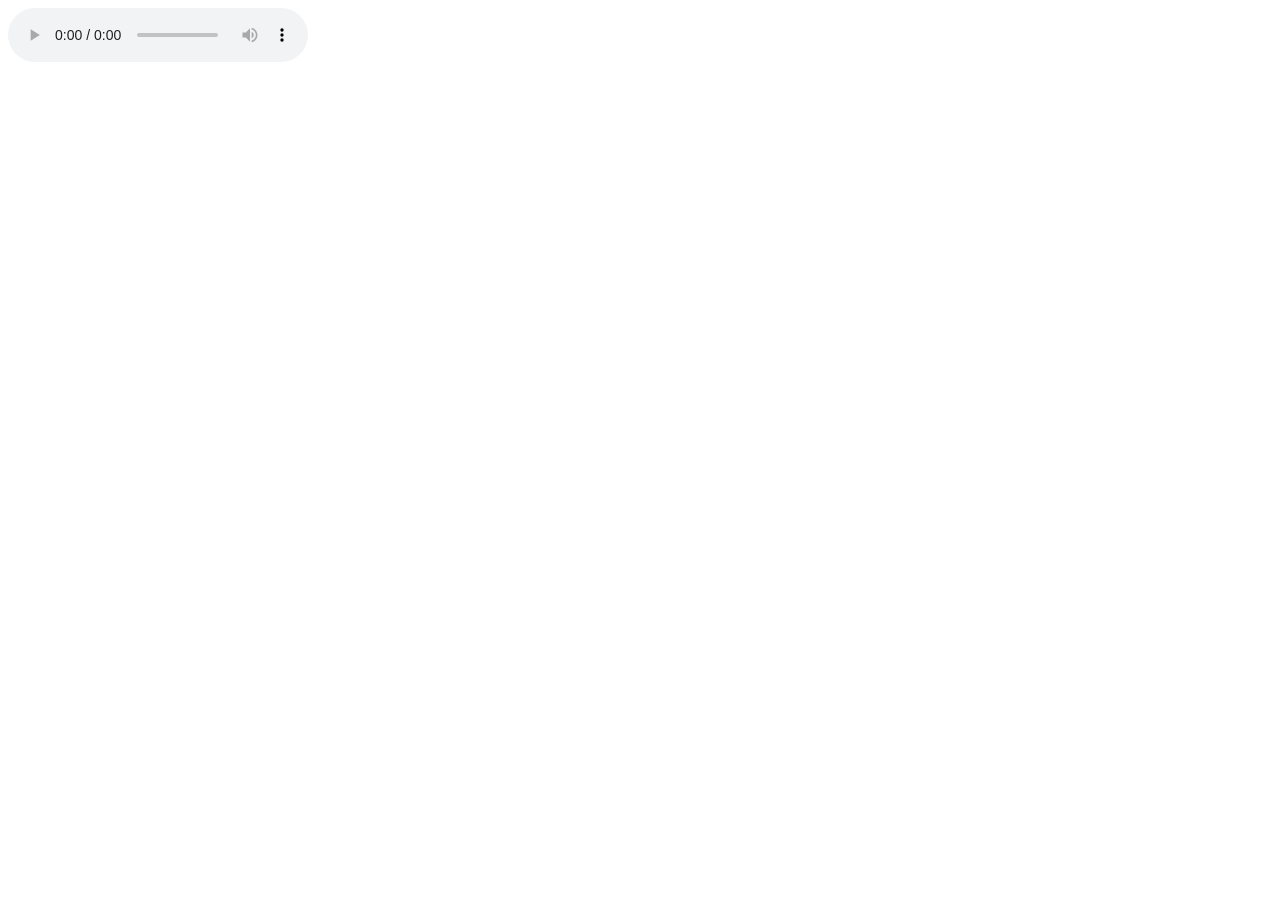
<file: Code-Base/Web/Html-main/audio.html>
<!DOCTYPE html>
<html>

    <head>
        <title>Hello Wrld</title>
    </head>
    <body>
  
    <audio controls autoplay ; loop >
        <source src="D:\vignesh\Music\legend.mp3" type="mp3">
    </audio>


    </body>
</html>
</file>
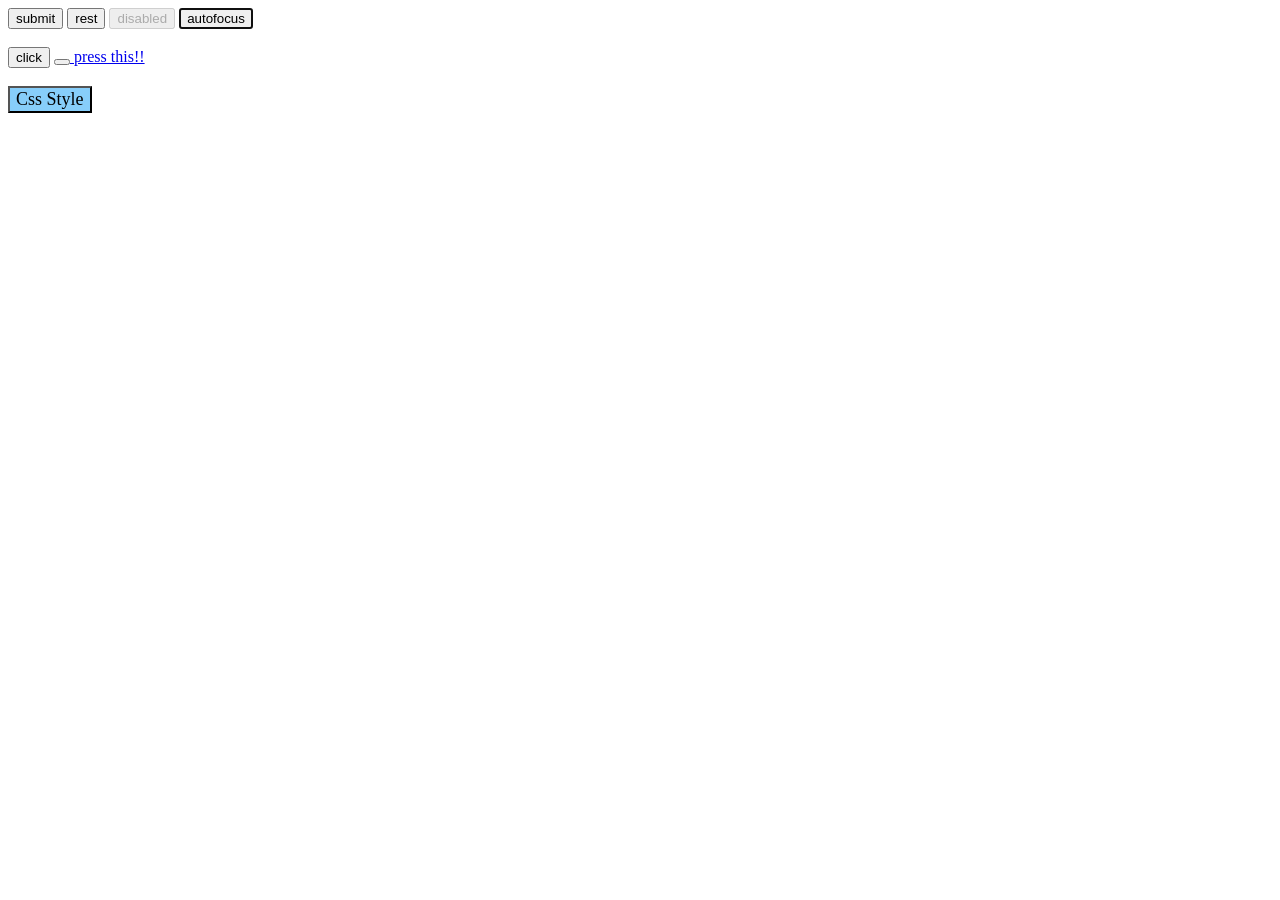
<file: Code-Base/Web/Html-main/buttons.html>
<!DOCTYPE html>
<html>

    <head>
        <title>Hello Wrld</title>
    </head>
   <button name="submitb" type="submit" value="submit">
    submit
   </button>
   <button name="restb" type="rest" value="rest">
    rest
</button>
<button disabled>
    disabled
</button>
<button autofocus>
    autofocus
</button>
<br><br>
<button onclick="alert('you pressed the button')" >
click
</button>
<button>
  <a href="https://www.youtube.com/c/HungrySpikeShorts">
</button>
press this!!
</a>
<br><br>
<button style="font-family:fantasy; background-color:lightskyblue;
font-size:18px;">
    Css Style
</button>

    </body>
</html>
</file>
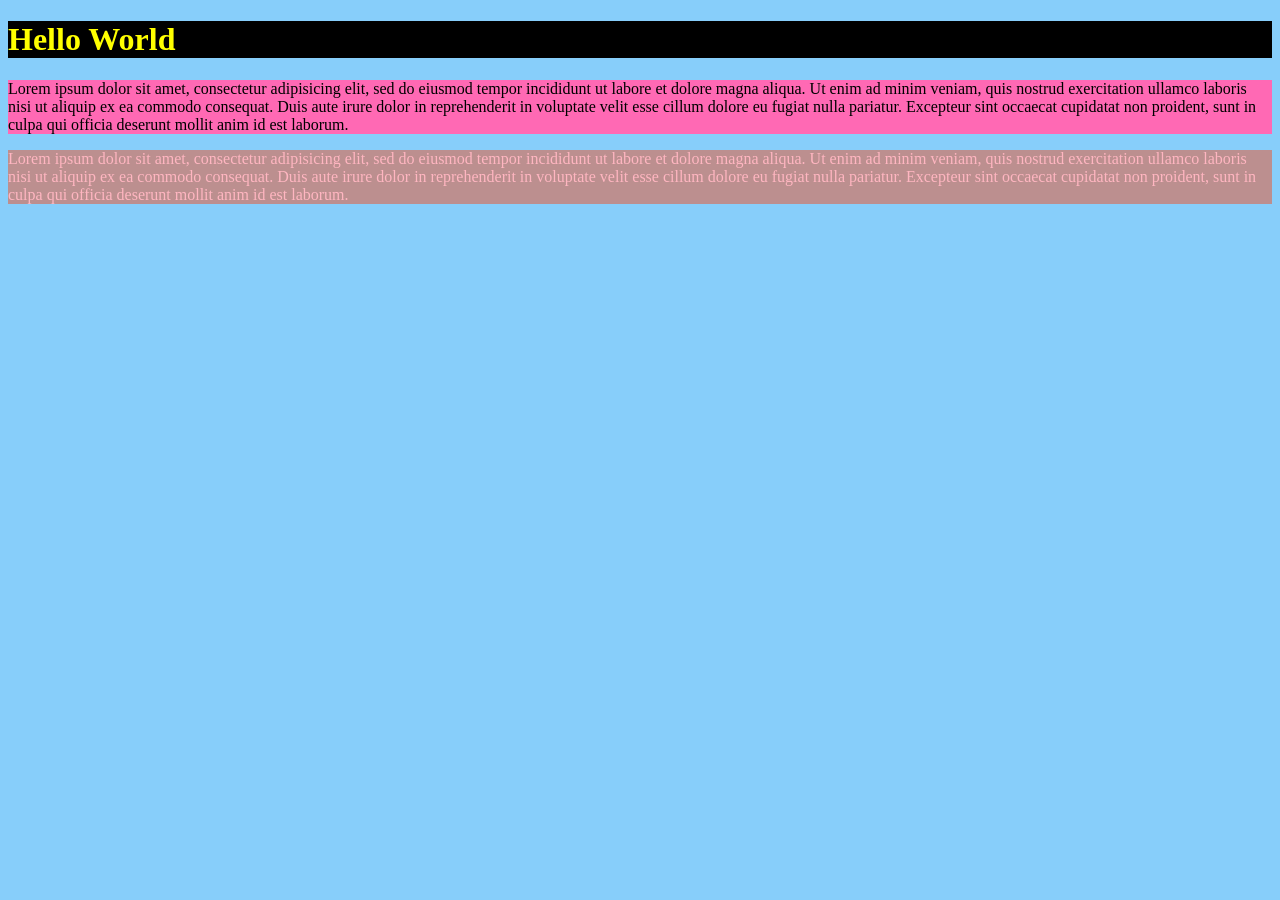
<file: Code-Base/Web/Html-main/colors.html>
<!DOCTYPE html>
<html>

    <head>
       <!DOCTYPE html>
<html>

    <head>
        <title>Learn HTML</title>
     <meta charset = "utf-8">
     <meta name="viewport" 
     content="width=device-width,intial-scale=1.0
     ">
    </head>

    <body 
    style="background-color:lightskyblue;
    ">
    <h1 style="color:yellow; background-color:black ;">Hello World</h1>
    <p style="color:y;blueviolet;background-color:hotpink;">
    Lorem ipsum dolor sit amet, consectetur  
    adipisicing elit, sed do eiusmod
    tempor incididunt ut labore et dolore magna aliqua. Ut enim ad minim veniam,
    quis nostrud exercitation ullamco laboris nisi ut aliquip ex ea commodo
    consequat. Duis aute irure dolor in reprehenderit in voluptate velit esse
    cillum dolore eu fugiat nulla pariatur. Excepteur sint occaecat cupidatat non
    proident, sunt in culpa qui officia deserunt mollit anim id est laborum.
   </p> 
    
    <p style="color:lightpink;background-color:rosybrown;">
    Lorem ipsum dolor sit amet, consectetur  
    adipisicing elit, sed do eiusmod
    tempor incididunt ut labore et dolore magna aliqua. Ut enim ad minim veniam,
    quis nostrud exercitation ullamco laboris nisi ut aliquip ex ea commodo
    consequat. Duis aute irure dolor in reprehenderit in voluptate velit esse
    cillum dolore eu fugiat nulla pariatur. Excepteur sint occaecat cupidatat non
    proident, sunt in culpa qui officia deserunt mollit anim id est laborum.
   </p> 
       


    </body>

</html>

    </head>

    <body>
     
    </body>

</html>
</file>
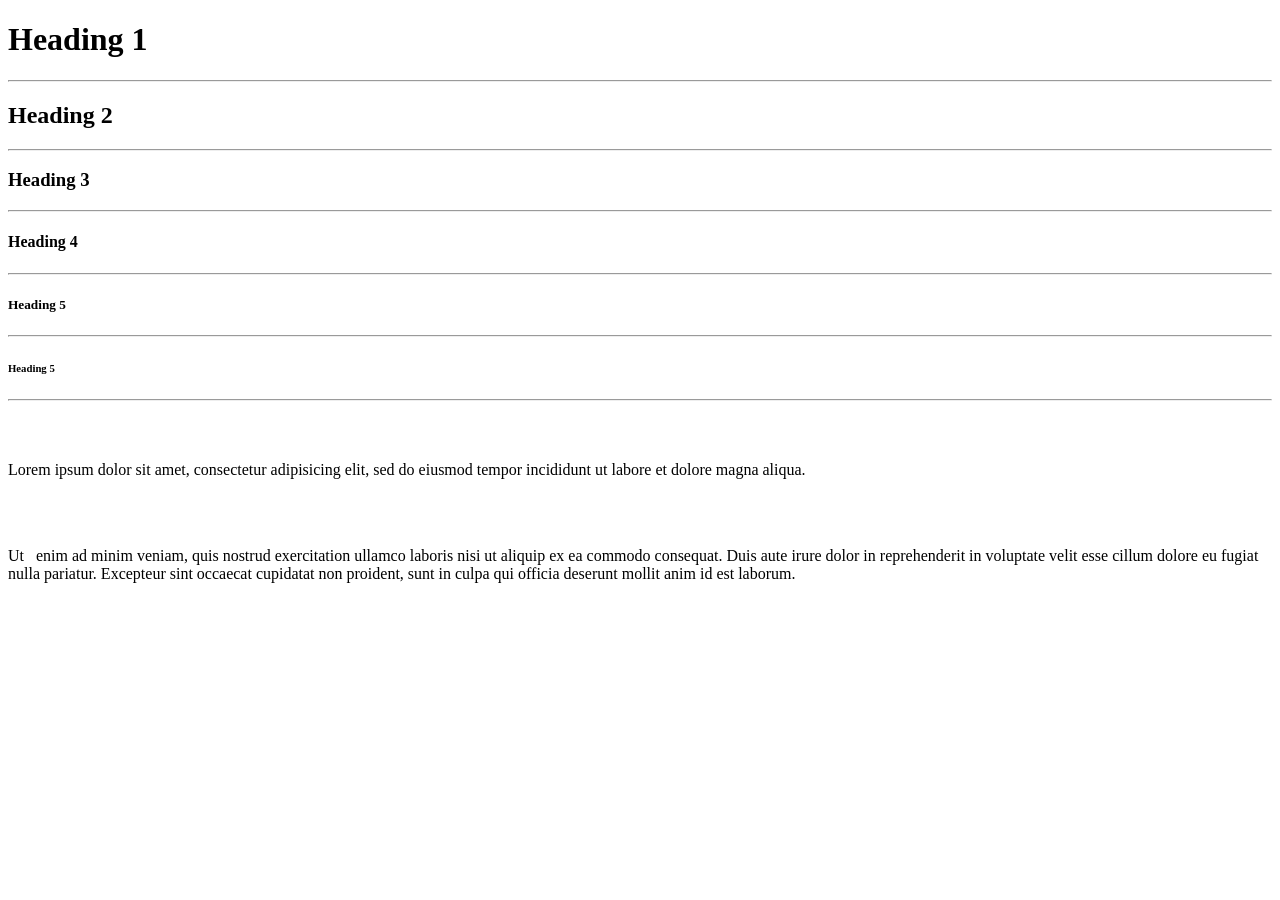
<file: Code-Base/Web/Html-main/commonTags.html>
<!DOCTYPE html>
<html>

    <head>
        <title>Hello Wrld</title>
        <h1>Heading 1</h1><!-- Sizing head -->
        <hr><!--Creates a Line-->
        <h2>Heading 2</h2>
        <hr>
        <h3>Heading 3</h3>
        <hr>
        <h4>Heading 4</h4>
        <hr>
        <h5>Heading 5</h5>
        <hr>  
        <h6>Heading 5</h6>
        <hr>
    </head>
    <body>
<br><br>
 	<p>Lorem ipsum dolor sit amet, consectetur  adipisicing elit, sed do eiusmod
 	  tempor incididunt ut labore et dolore magna aliqua.</p>
<br><br>
 	  <p> Ut <!-- &nbsp&nbsp to crate a space --> &nbsp enim ad minim veniam,
 	  quis nostrud exercitation ullamco laboris nisi ut aliquip ex ea commodo
 	  consequat. Duis aute irure dolor in reprehenderit in voluptate velit esse
 	  cillum dolore eu fugiat nulla pariatur. Excepteur sint occaecat cupidatat non
 	  proident, sunt in culpa qui officia deserunt mollit anim id est laborum.</p>
    </body>
</html>
</file>
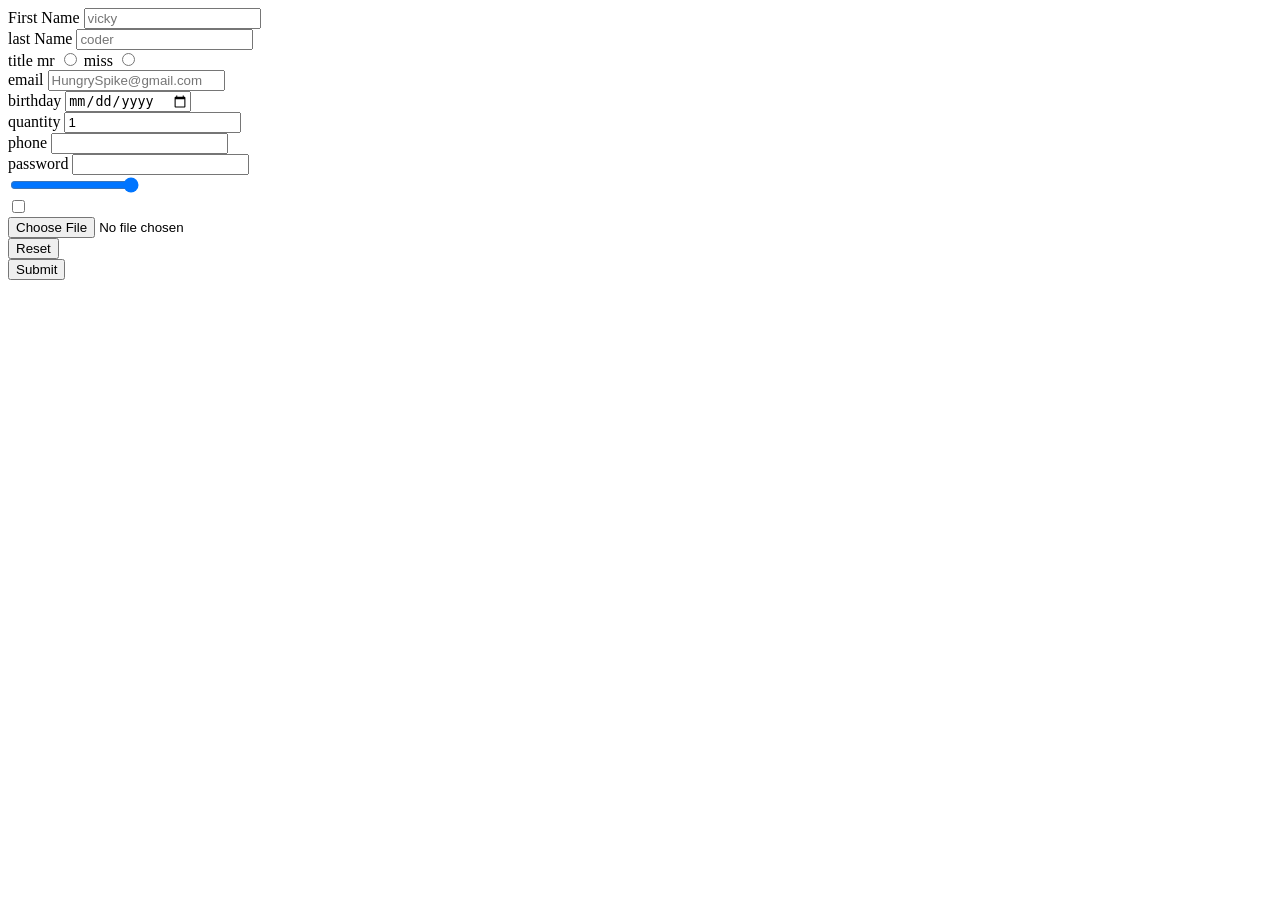
<file: Code-Base/Web/Html-main/form.html>
<!DOCTYPE html>
<html>

    <head>
        <title>Learn HTML</title>
    </head>

    <body>
      <form>
          <label for="firstn">First Name</label>
          <input type="text" name="firstn"
          id="firstn" placeholder="vicky">
       <br>
          <label for="lastn">last Name</label>
          <input type="text" name="lastn"
          id="lastn" placeholder="coder">
<br>
           <label for="title">title</label>
              
         <label for="mr">mr</label>
          <input type="radio" name="title"
          id="mr" value = "miss" placeholder="vicky">

         <label for="miss">miss</label>
          <input type="radio" name="title"
          id="miss" value="miss" placeholder="vicky">
       <br>  

       <label for="email">email</label>
       <input type="email" name="email"
       id="email" placeholder="HungrySpike@gmail.com">
       <br>
    <label for="brithday">birthday</label>
       <input type="date" name="birthday"
       id="birthday" min="2000-1-1">
       <br>
    <label for="quantity">quantity</label>
       <input type="number" name="quantity"
       id="quantity" min="1" mix="99" value="1">

       <br>
    <label for="phone">phone</label>
       <input type="tel" name="phone"
   id="phone">

  <br>
    <label for="password">password</label>
       <input type="password" name="password"
   id="password" maxlength="12">

   <br>
    <label for="slider"></label>
       <input type="range" step="25"  value="100">


   <br>
    <label for="Subscribe"></label>
       <input type="checkbox" id="Subscribe"
       name="Subscribe">

 <br>
    <label for="file"></label>
       <input type="file" id="file"
       name="file" accept="text">

<br>
<input type="reset">
<br>
<input type="submit">
  
  



       

   

    
       

       


    </body>

</html>
</file>
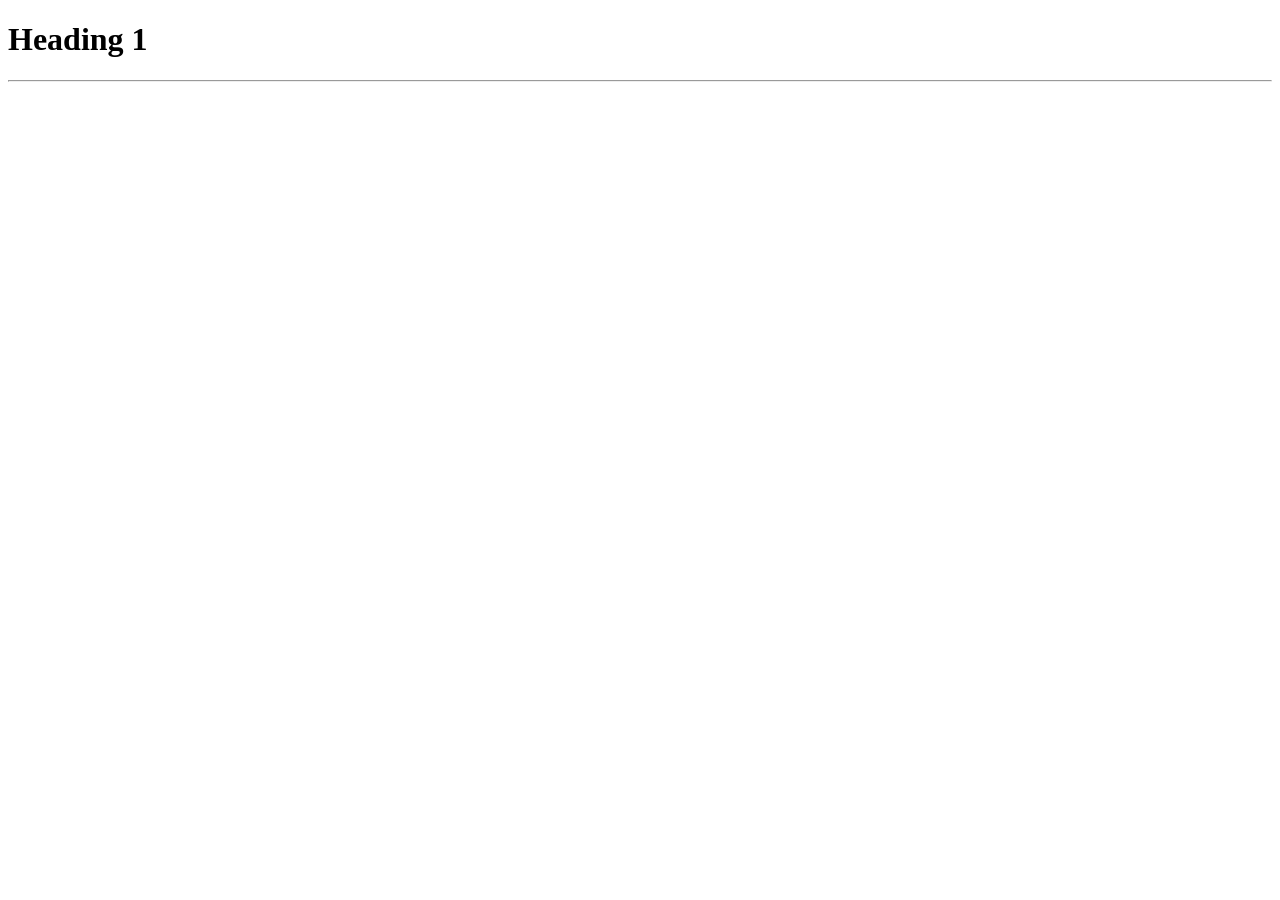
<file: Code-Base/Web/Html-main/helloWorld.html>
<!DOCTYPE html>
<html>

    <head>
        <title>Hello Wrld</title>
        <h1>Heading 1</h1><!-- Sizing head -->
        <hr><!--Creates a Line-->
    </head>
    <body>
    </body>
</html>
</file>
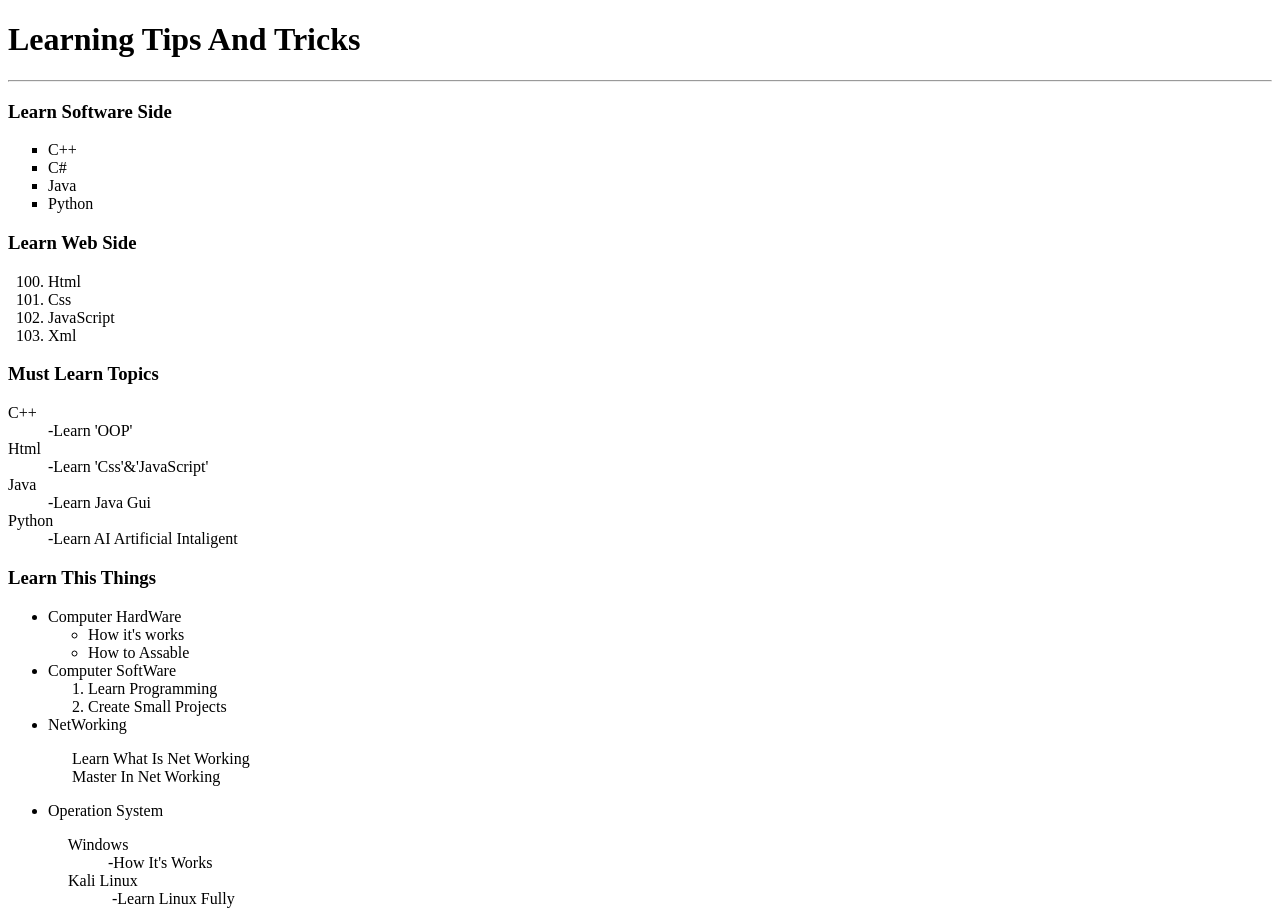
<file: Code-Base/Web/Html-main/List.html>
<!DOCTYPE html>
<html>

    <head>
        <title>Hello Wrld</title>
    </head>
    <body>

     <h1>Learning Tips And Tricks</h1> 
     <hr> 
        <h3>Learn Software Side</h3>
     <ul style="list-style-type:square;">
         <li>C++</li>
         <li>C#</li>
         <li>Java</li>
         <li>Python</li>
     </ul>

     <h3>Learn Web Side</h3>
      <ol type="1" start="100" > 
         <li>Html</li>
         <li>Css</li>
         <li>JavaScript</li>
         <li>Xml</li>
     </ol>
     
      <h3>Must Learn Topics</h3>
     <dl>
         <dt>C++</dt>
         <dd> -Learn 'OOP'</dd>
         <dt>Html</dt>
         <dd> -Learn 'Css'&'JavaScript'</dd>
         <dt>Java</dt>
         <dd>-Learn Java Gui</dd>
         <dt>Python</dt>
         <dd>-Learn AI Artificial Intaligent</dd>
     </dl>
<h3>Learn This Things</h3>
    <ul>
        <li>Computer HardWare</li>
        <ul>
            <li>How it's works</li>
            <li>How to Assable</li>
        </ul>
        <li>Computer SoftWare</li>
            <ol>
               <li>Learn Programming</li>
               <li>Create Small Projects</li>
            </ol>
        <li>NetWorking</li>
              <dl>
                <dt>&nbsp&nbsp&nbsp&nbsp&nbsp&nbspLearn What Is Net Working</dt>  
                  <dt>&nbsp&nbsp&nbsp&nbsp&nbsp&nbspMaster In Net Working</dt>
              </dl>
        <li>Operation System</li>
          <dl>
             <dt>&nbsp&nbsp&nbsp&nbsp&nbspWindows</dt> 
             <dd>&nbsp&nbsp&nbsp&nbsp&nbsp-How It's Works</dd>
             <dt>&nbsp&nbsp&nbsp&nbsp&nbspKali Linux</dt>
             <dd>&nbsp&nbsp&nbsp&nbsp&nbsp&nbsp-Learn Linux Fully</dd>
          </dl>

    </ul>

    </body>
</html>
</file>
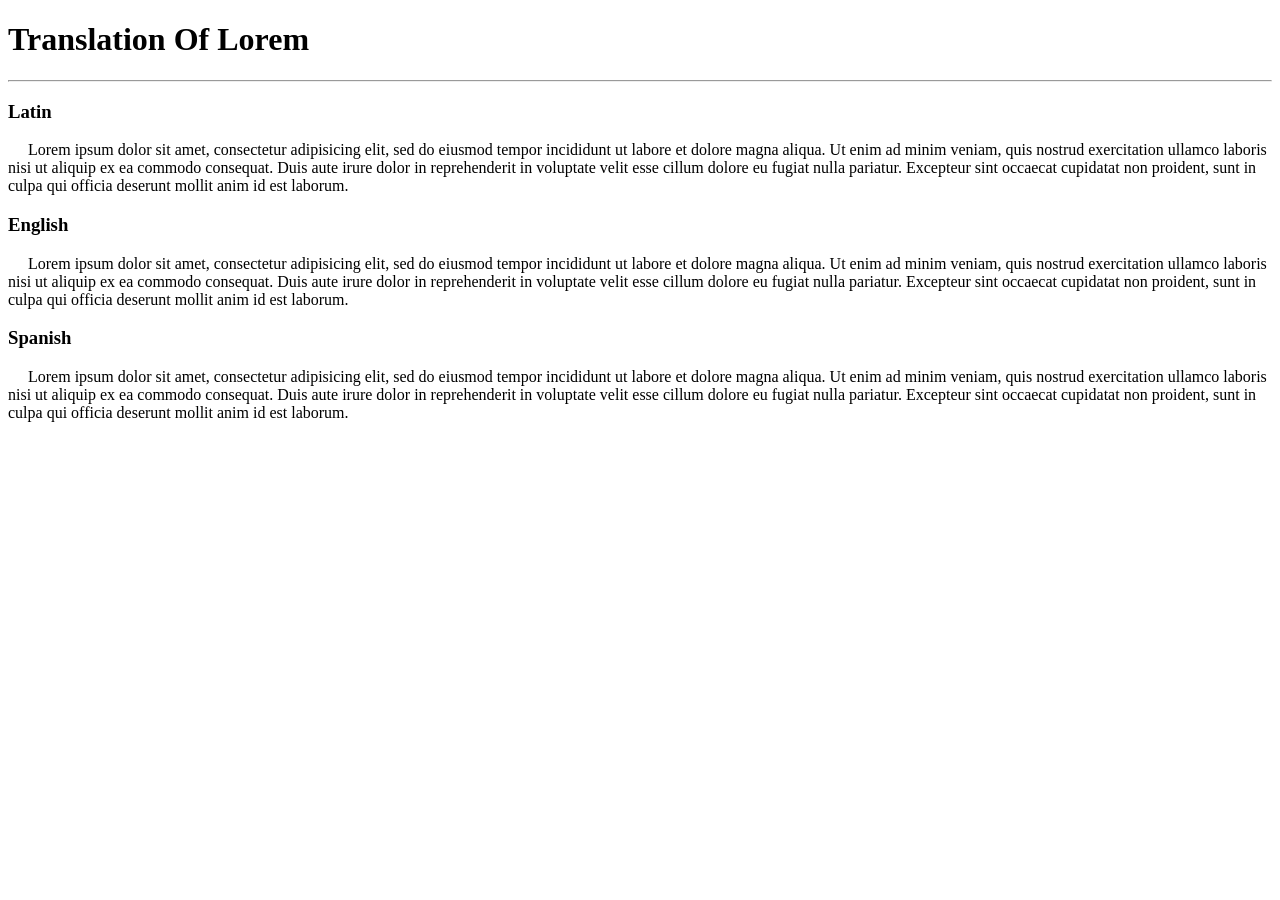
<file: Code-Base/Web/Html-main/projectwiki1.html>
<!DOCTYPE html>
<html>

    <head>
        <title>Hello Wrld</title>
    </head>
    <body>
     <h1>Translation Of Lorem</h1>
     <hr>
  
<h3 style="font-family:fantasy">Latin</h3> 
     <p>
         &nbsp&nbsp&nbsp&nbsp
     Lorem ipsum dolor sit amet, consectetur adipisicing elit, sed do eiusmod
     tempor incididunt ut labore et dolore magna aliqua. Ut enim ad minim veniam,
     quis nostrud exercitation ullamco laboris nisi ut aliquip ex ea commodo
     consequat. Duis aute irure dolor in reprehenderit in voluptate velit esse
     cillum dolore eu fugiat nulla pariatur. Excepteur sint occaecat cupidatat non
     proident, sunt in culpa qui officia deserunt mollit anim id est laborum.
    </p>
     
<h3 style="font-family:fantasy">English</h3> 
     <p>
         &nbsp&nbsp&nbsp&nbsp
     Lorem ipsum dolor sit amet, consectetur adipisicing elit, sed do eiusmod
     tempor incididunt ut labore et dolore magna aliqua. Ut enim ad minim veniam,
     quis nostrud exercitation ullamco laboris nisi ut aliquip ex ea commodo
     consequat. Duis aute irure dolor in reprehenderit in voluptate velit esse
     cillum dolore eu fugiat nulla pariatur. Excepteur sint occaecat cupidatat non
     proident, sunt in culpa qui officia deserunt mollit anim id est laborum.
    </p>

<h3 style="font-family:fantasy;">Spanish</h3>
     <p>
         &nbsp&nbsp&nbsp&nbsp
     Lorem ipsum dolor sit amet, consectetur adipisicing elit, sed do eiusmod
     tempor incididunt ut labore et dolore magna aliqua. Ut enim ad minim veniam,
     quis nostrud exercitation ullamco laboris nisi ut aliquip ex ea commodo
     consequat. Duis aute irure dolor in reprehenderit in voluptate velit esse
     cillum dolore eu fugiat nulla pariatur. Excepteur sint occaecat cupidatat non
     proident, sunt in culpa qui officia deserunt mollit anim id est laborum.
    </p>  


    </body>
</html>
</file>
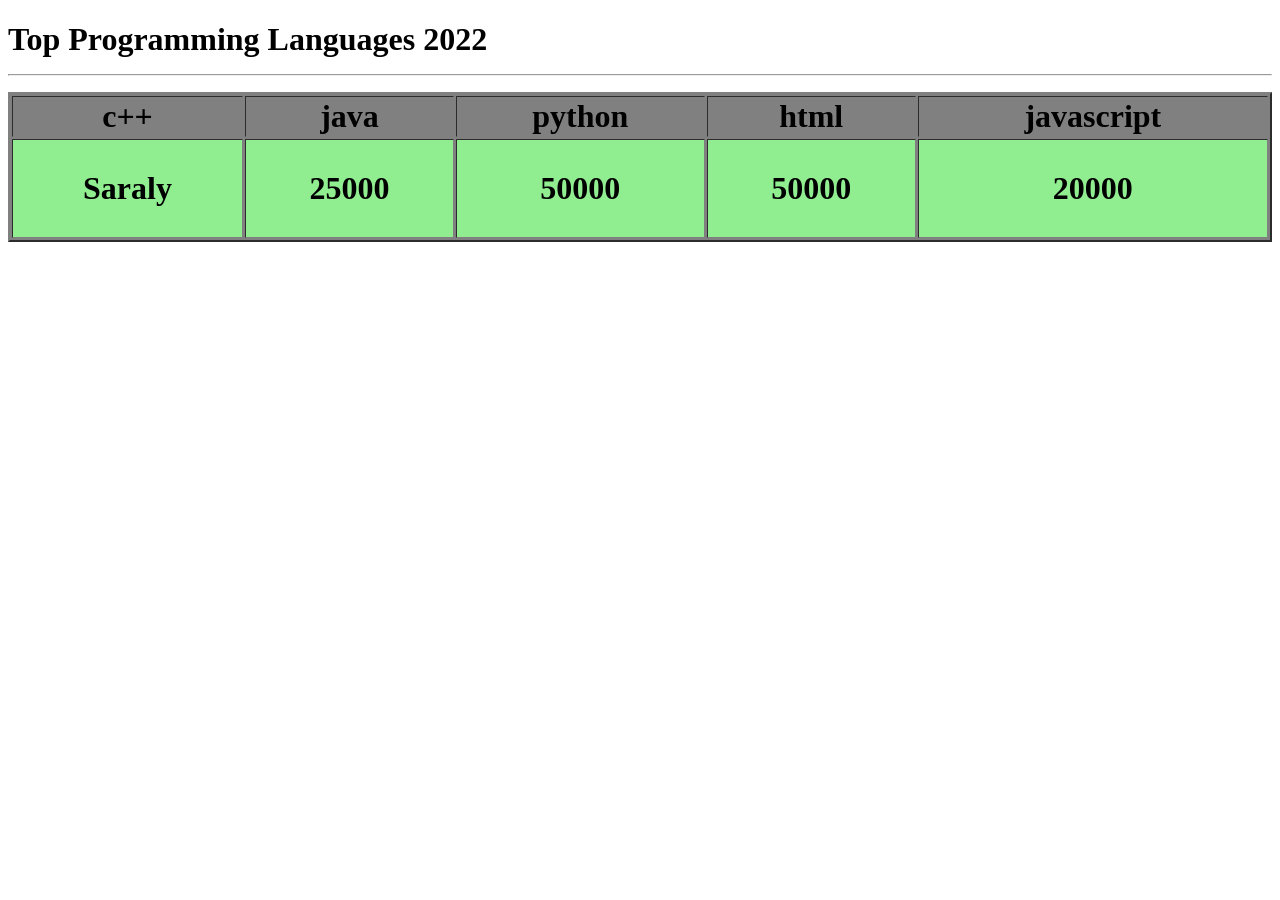
<file: Code-Base/Web/Html-main/tabels.html>
<!DOCTYPE html>
<html>

    <head>
        <title>Hello Wrld</title>
    </head>
    <body>
        <h1 style="font-family:fantasy;">Top Programming Languages 2022</
            h1>
            <hr>
     <table bgcolor="gray" ; border=2px height=150 width=100%>
         <tr>
            <th height=10 width=10>c++</th>
            <th height=10 width=10>java</th>
            <th height=10 width=10>python</th>
            <th height=10 width=10>html</th> 
            <th height=10 width=10>javascript</th>
         </tr>
        <tr bgcolor="lightgreen" align="center">
            <th>Saraly</th>
            <td>25000</td>
            <td>50000</td>
            <td>50000</td>
            <td>20000</td>
        </tr>

     </table>





    </body>
</html>
</file>
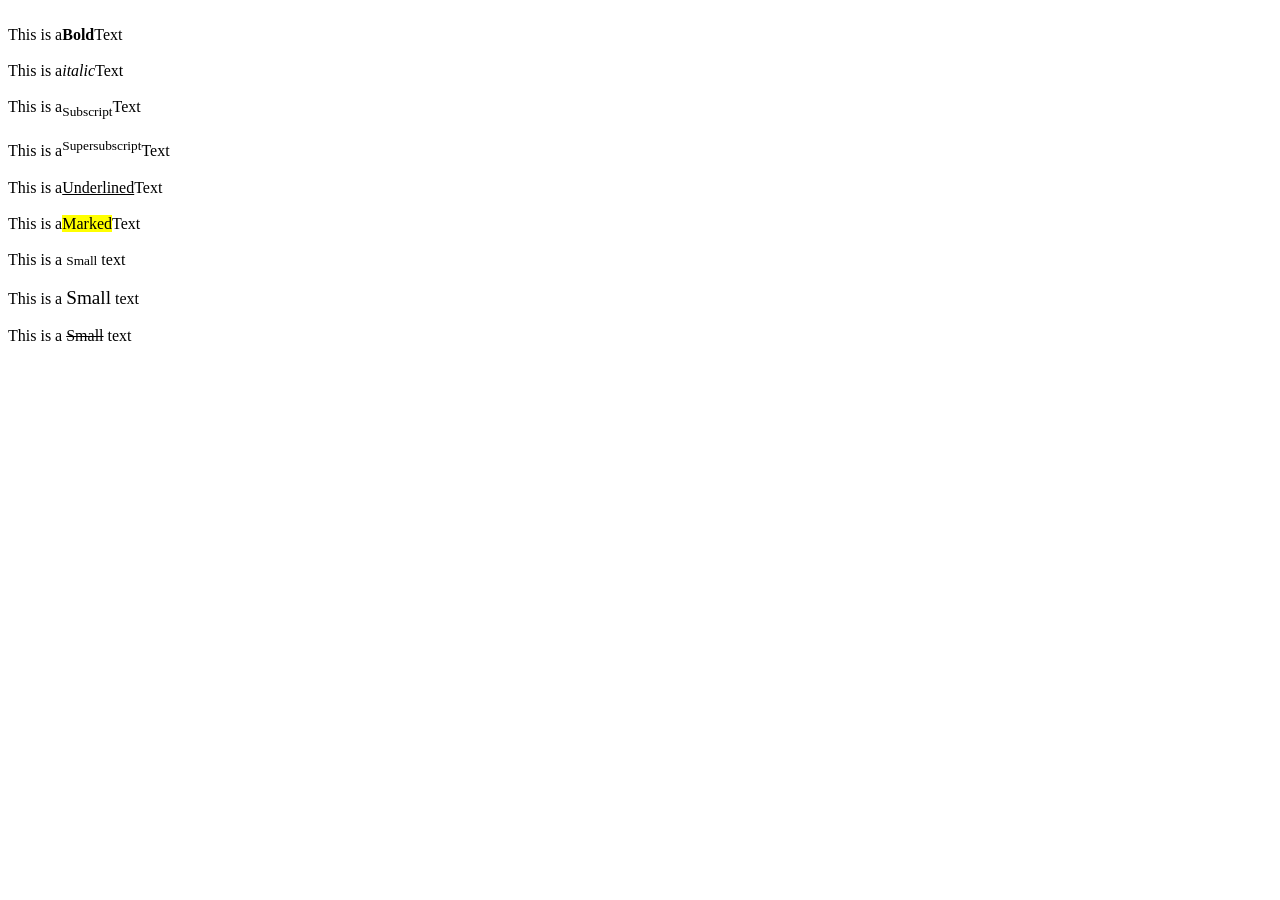
<file: Code-Base/Web/Html-main/textFormatting.html>
<!DOCTYPE html>
<html>

    <head>
        <title>Hello Wrld</title>
    </head>
    <body>
 	 <br>This is a<b>Bold</b>Text</br>
     <br>This is a<i>italic</i>Text</br>
     <br>This is a<sub>Subscript</sub>Text</br>
     <br> This is a<sup>Supersubscript</sup>Text</br>
     <br>This is a<ins>Underlined</ins>Text</br>
     <br>This is a<mark>Marked</mark>Text</br>
     <br>This is a <small>Small</small> text</br>
     <br>This is a <big>Small</big> text</br>
     <br>This is a <del>Small</del> text</br>
     
    </body>
</html>
</file>
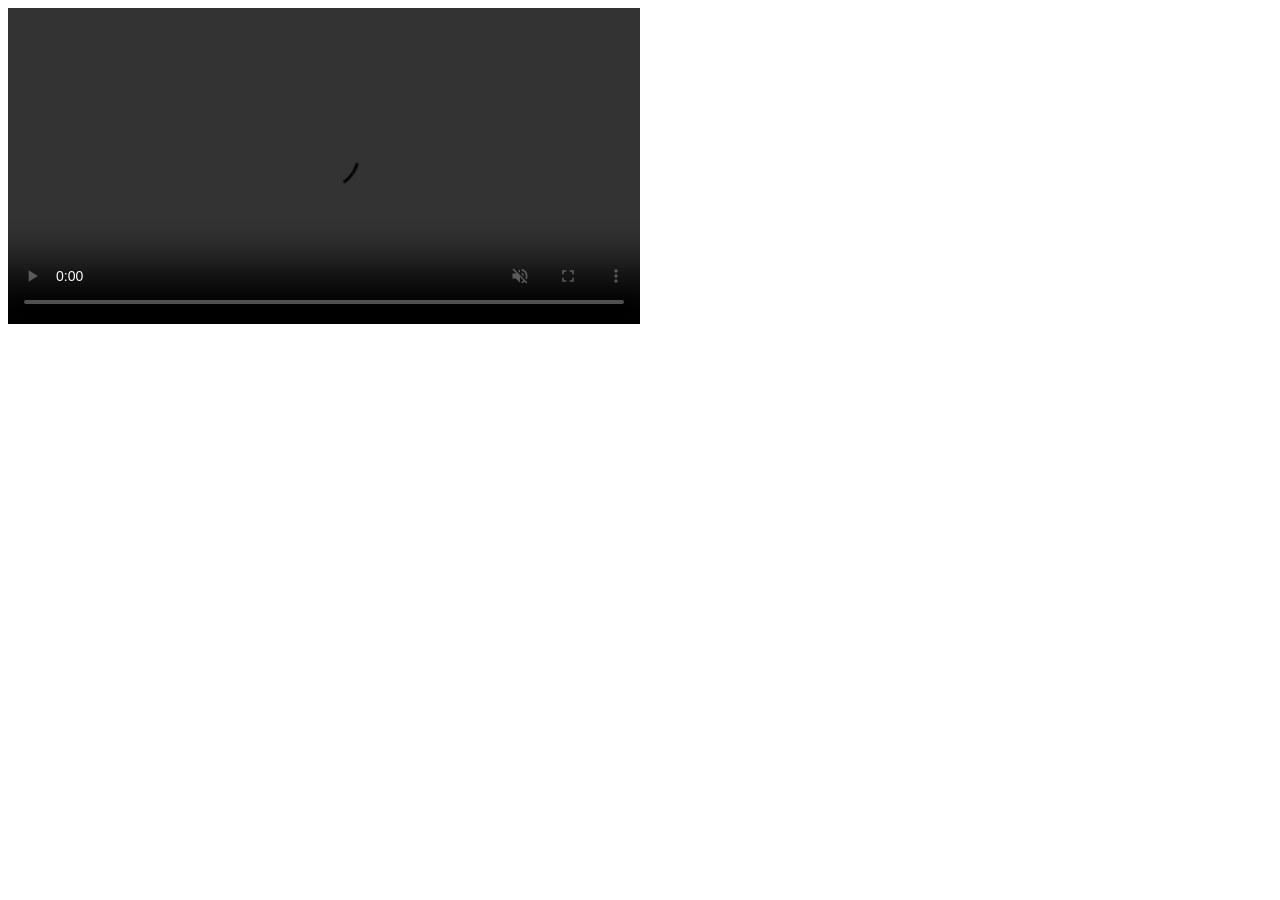
<file: Code-Base/Web/Html-main/video.html>
<!DOCTYPE html>
<html>

    <head>
        <title>Hello Wrld</title>
    </head>
    <body>
  
    <video controls ; autoplay ; loop width=50% ; muted>
        <source src= "D:\vignesh\Games\Game Hacked Data Files\com.dts.freefireth\files\contentcache\Compulsory\android\gameassetbundles\avatar\thisispsbkuttu" ; type="mp4">
    </video>


    </body>
</html>
</file>
